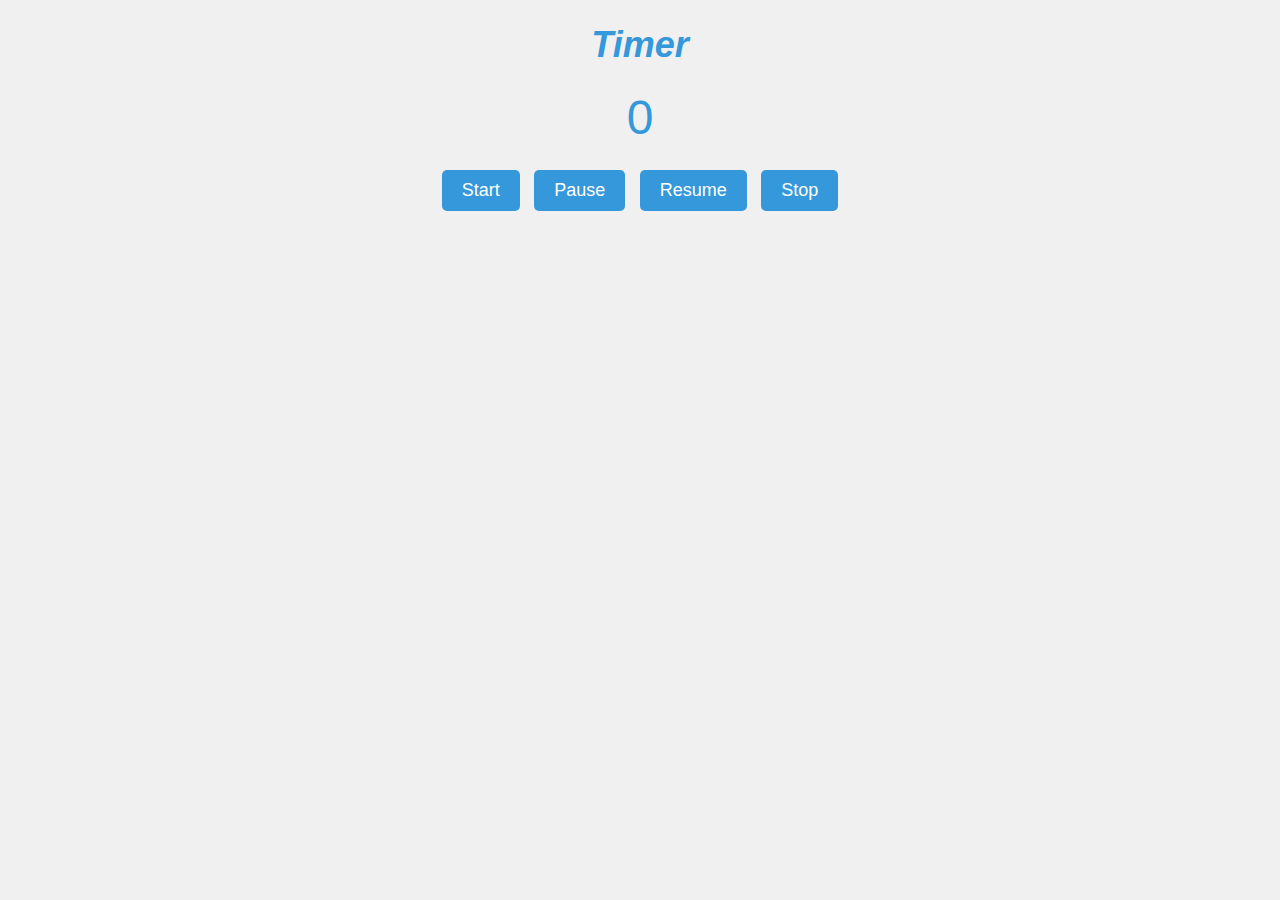
<file: Reyes-PaulAngelo/index.html>
<!DOCTYPE html>

<html>
  <title>Timer</title>

  <head>
    <h1><em>Timer</em></h1>
    <link rel="stylesheet" href="style.css" />
  </head>

  <body>
    <p id="counter">0</p>

    <button 
      id="start" 
      onclick="startCounter()">Start
    </button>
    <button 
      id="pause" 
      onclick="pauseCounter()">Pause
    </button>
    <button
      id="resume" 
      onclick="resumeCounter()">Resume
    </button>
    <button 
      id="stop" 
      onclick="stopCounter()">Stop
    </button>

    <script src="./script.js"></script>
  </body>
</html>
</file>
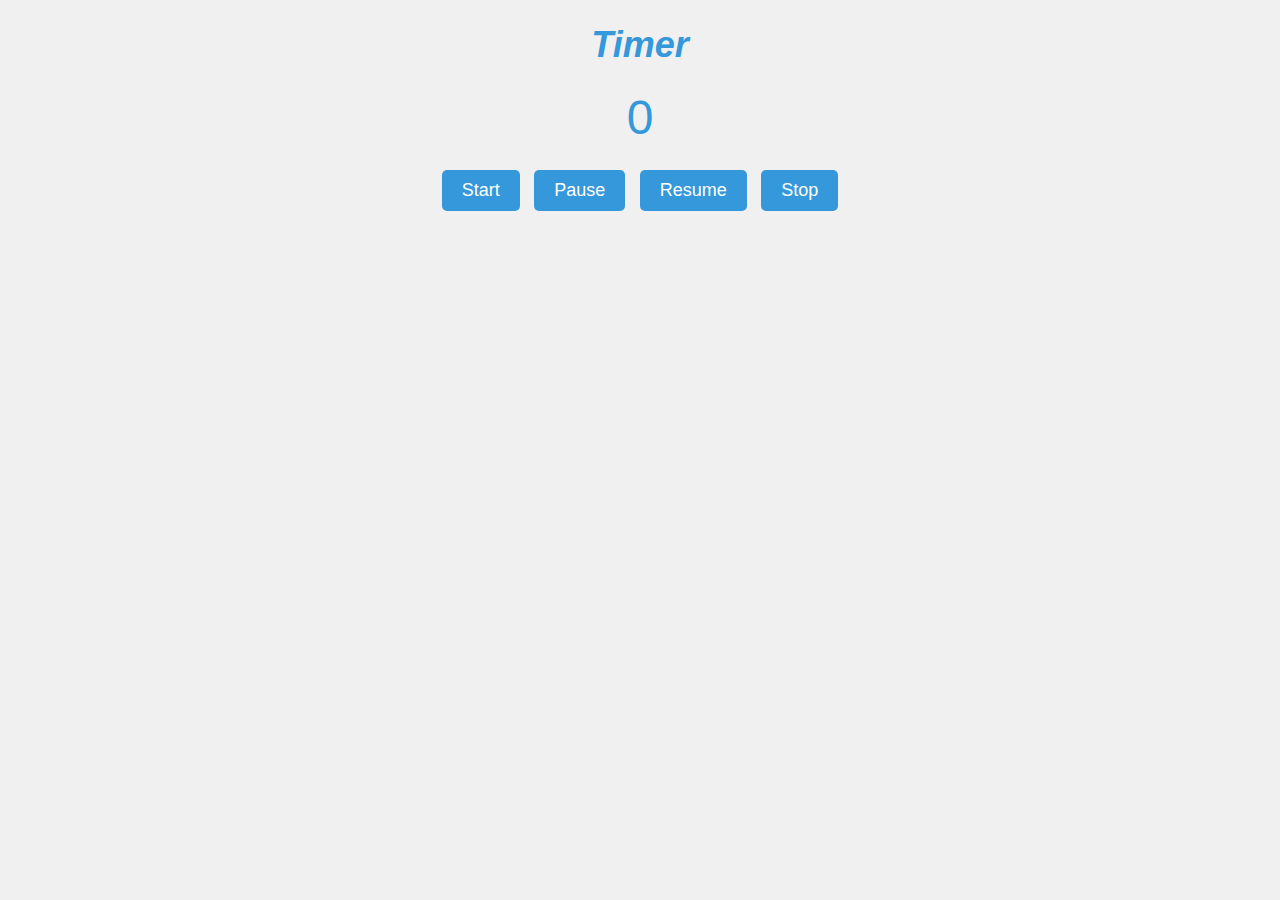
<file: Reyes-PaulAngelo/timer.html>
<!DOCTYPE html>

<html>
  <title>Timer</title>

  <head>
    <h1><em>Timer</em></h1>
    <link rel="stylesheet" href="timer_style.css" />
  </head>

  <body>
    <p id="counter">0</p>

    <button id="start" onclick="startCounter()">Start</button>
    <button id="pause" onclick="pauseCounter()">Pause</button>
    <button id="resume" onclick="resumeCounter()">Resume</button>
    <button id="stop" onclick="stopCounter()">Stop</button>

    <script src="./timer_script.js"></script>
  </body>
</html>
</file>
<file: Reyes-PaulAngelo/style.css>
body {
    font-family: Arial, sans-serif;
    text-align: center;
    background-color: #f0f0f0;
  }
  
  h1 {
    color: #3498db;
    font-size: 36px;
  }
  
  #counter {
    color: #3498db;
    font-size: 48px;
    margin: 20px;
  }
  
  button {
    padding: 10px 20px;
    background-color: #3498db;
    color: #fff;
    border: none;
    border-radius: 5px;
    cursor: pointer;
    font-size: 18px;
    margin: 5px;
  }
  
  button:hover {
    background-color: #2980b9;
  }
</file>
<file: Reyes-PaulAngelo/timer_style.css>
body {
  font-family: Arial, sans-serif;
  text-align: center;
  background-color: #f0f0f0;
}

h1 {
  color: #3498db;
  font-size: 36px;
}

#counter {
  color: #3498db;
  font-size: 48px;
  margin: 20px;
}

button {
  padding: 10px 20px;
  background-color: #3498db;
  color: #fff;
  border: none;
  border-radius: 5px;
  cursor: pointer;
  font-size: 18px;
  margin: 5px;
}

button:hover {
  background-color: #2980b9;
}
</file>
